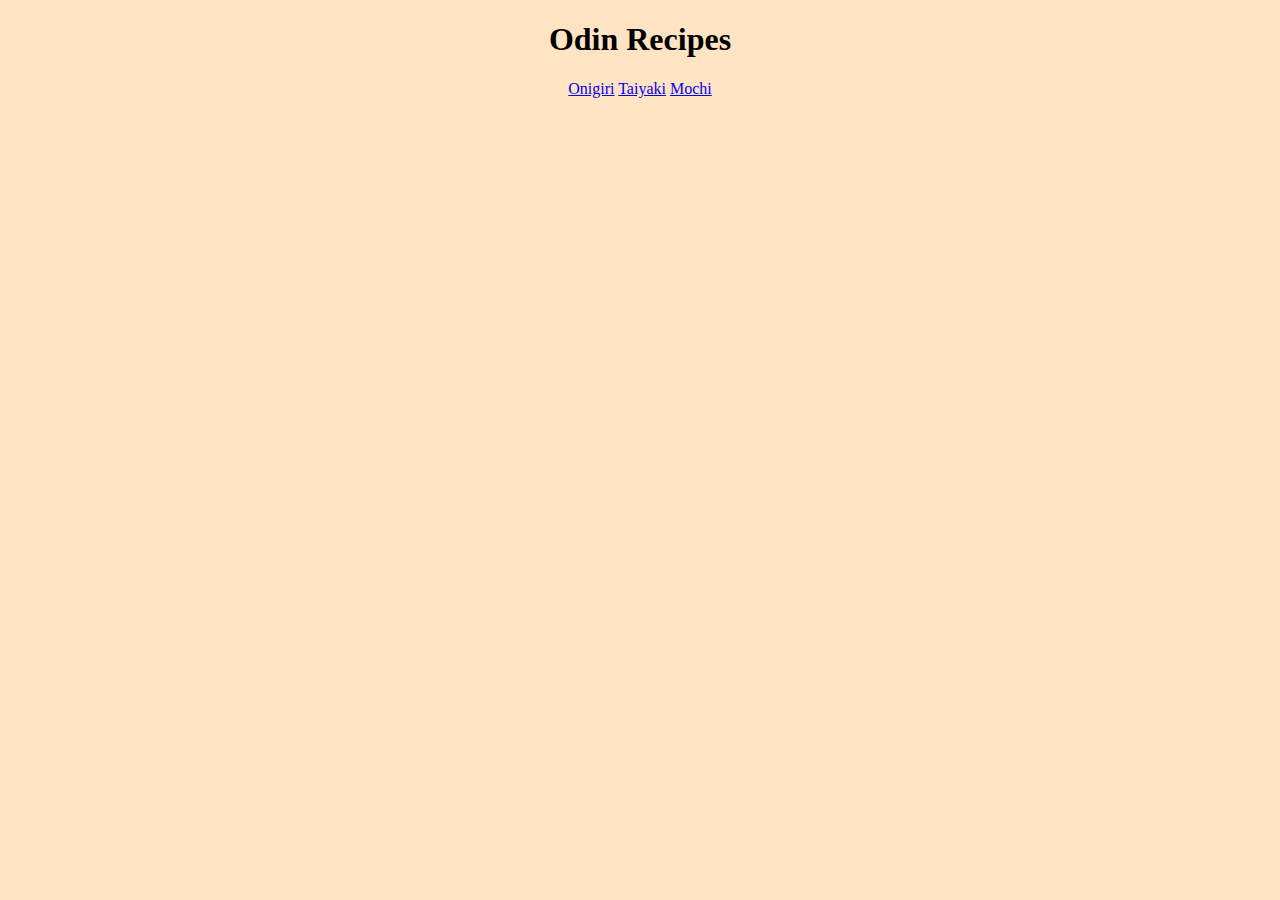
<file: index.html>
<!DOCTYPE html>
<html lang="en">
<head>
    <meta charset="UTF-8">
    <meta name="viewport" content="width=device-width, initial-scale=1.0">
    <link rel="stylesheet" href="styles.css">
    <title>Project: Recipes</title>
</head>
<body>
    <h1>Odin Recipes</h1>

    <a href="./recipes/onigiri.html">Onigiri</a>
    <a href="./recipes/taiyaki.html">Taiyaki</a>
    <a href="./recipes/mochi.html">Mochi</a>
</body>
</html>
</file>
<file: styles.css>
* {
    text-align: center;
    background-color: bisque;
}
</file>
